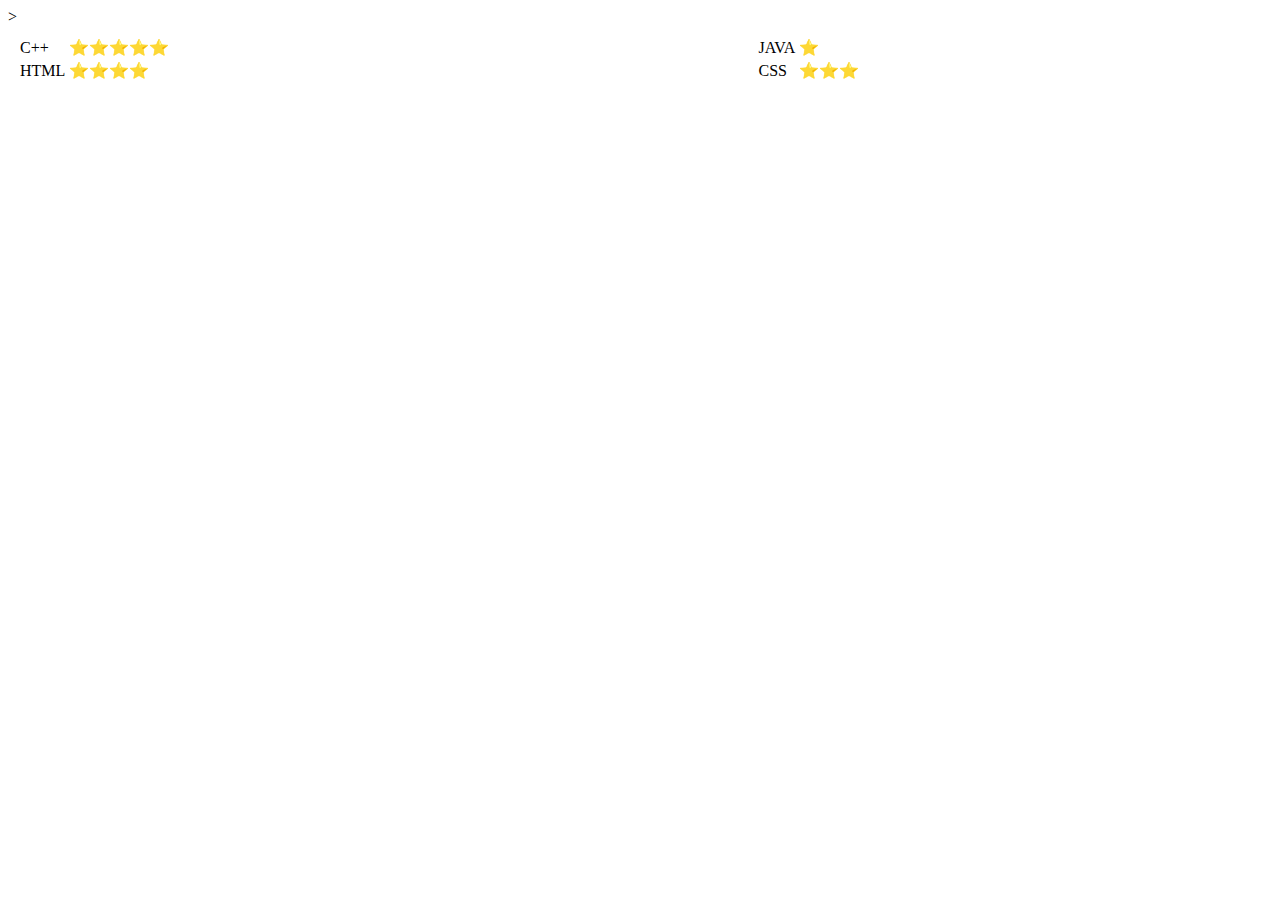
<file: rayyan2.html>
<!DOCTYPE html>
<html lang="en">
<head>
    <meta charset="UTF-8">
    <meta http-equiv="X-UA-Compatible" content="IE=edge">
    <meta name="viewport" content="width=device-width, initial-scale=1.0">
    <title>CSS tutorial</title>
    <style>
        body {
    background-image: "https://media.istockphoto.com/photos/wave-of-particles-abstract-wave-dots-in-dark-background-big-data-picture-id1355464281?b=1&k=20&m=1355464281&s=170667a&w=0&h=y6kP6uqj4rHFbDphl8BK1cgLxjDeidQSBLw13wcjRD0=";
    background-repeat: no-repeat;
    background-attachment: fixed;
    background-size: cover;
  }
    </style>
    <link rel="stylesheet" href="rayyan2.css">
</head>
<body>
<table  cellspacing="5px" cellpadding="4px" width="100%" 
text-align="center">

    
        <tr>
            <td><table><tr>
                <td>C++</td>
                <td>⭐⭐⭐⭐⭐</td>
            </tr>
            <tr>
                <td>HTML</td>
                <td>⭐⭐⭐⭐</td>
            </tr></table>
            
            </td>
            <td><table><tr>
                <td>JAVA</td>
                <td>⭐</td>
            </tr>
            <tr>
                <td>CSS</td>
                <td>⭐⭐⭐</td>
            </tr></table>
            
            </td>
        </tr>
   >
</table>
</body>
</html>
</file>
<file: rayyan2.css>
body {
    background-image: file:///"C:\Users\rayya\OneDrive\Pictures\Saved Pictures\1092728.jpg";
    background-repeat: no-repeat;
    background-attachment: fixed;
    background-size: cover;
  }
</file>
